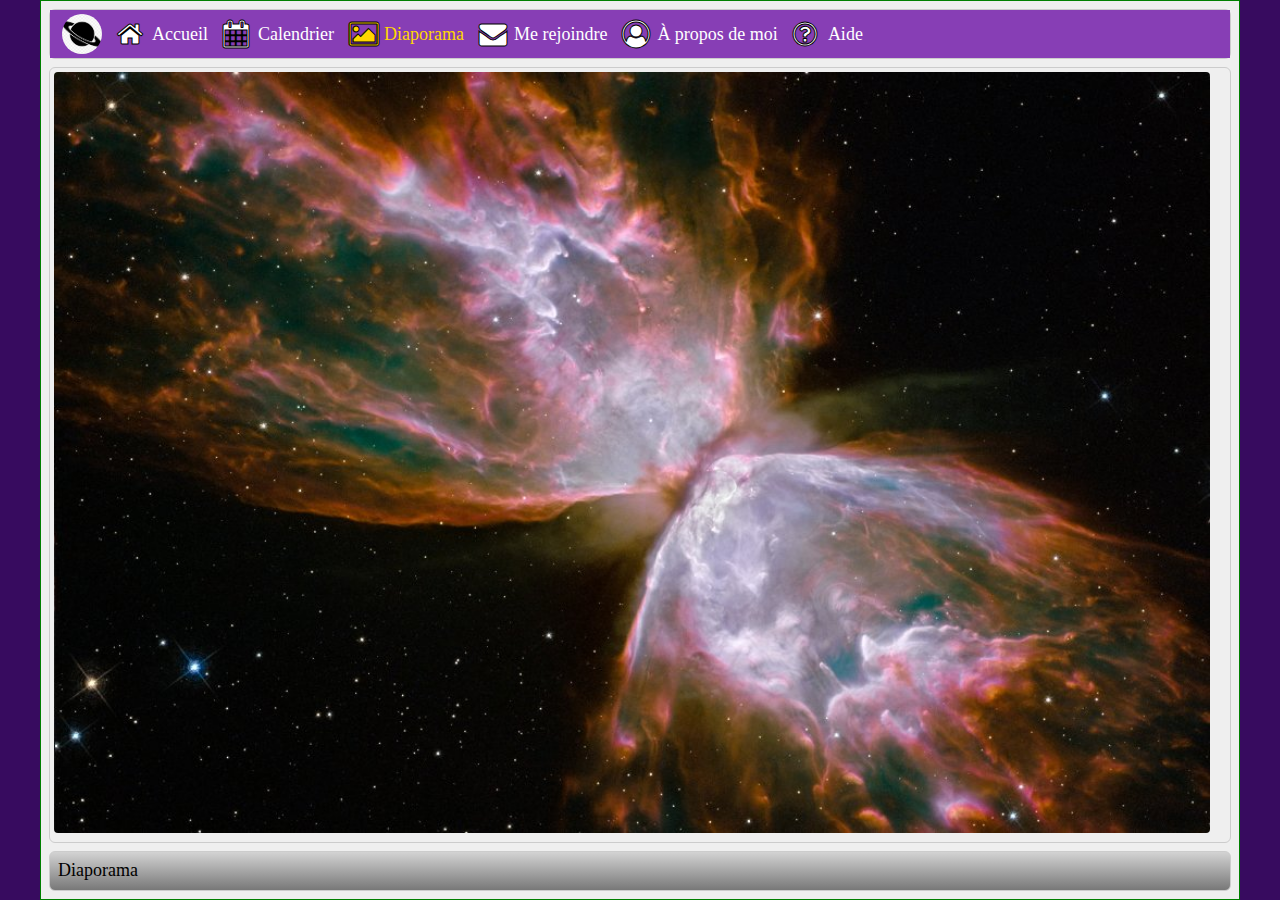
<file: diaporama.html>
<!DOCTYPE html>
<html lang="en">

<head>
    <meta charset="UTF-8">
    <meta name="viewport" content="width=device-width, initial-scale=1.0">
    <title>Mon site</title>
    <link rel="stylesheet" href="css/pages.css">
    <link rel="stylesheet" href="css/navigation.css">
    <link rel="stylesheet" href="css/slideshow.css">
    <link rel="icon" href="favicon.ico">
</head>

<body>
    <div id="page">
        <div id="header" class="section">
            <div class="menus">
                <div class="siteIcon"></div>
                <a class="menu" href="index.html">
                    <i class="icon fa fa-home" title="Accueil"></i>
                    <div class="menuText">
                        Accueil
                    </div>
                </a>
                <a class="menu" href="calendrier-2023.html">
                    <i class="icon fa fa-calendar" title="Calendrier"></i>
                    <div class="menuText">
                        Calendrier
                    </div>
                </a>
                <a class="menu selected" href="diaporama.html">
                    <i class="icon fa fa-picture-o" title="Diaporama"></i>
                    <div class="menuText">
                        Diaporama
                    </div>
                </a>
                <a class="menu" href="#">
                    <i class="icon fa fa-envelope" title="Me rejoindre"></i>
                    <div class="menuText">
                        Me rejoindre
                    </div>
                </a>
                <a class="menu" href="about.html">
                    <i class="icon fa fa-user-circle-o" title="À propos de moi"></i>
                    <div class="menuText">
                        À propos de moi
                    </div>
                </a>
                <a class="menu" href="#">
                    <i class="icon fa fa-question-circle-o" title="Aide"></i>
                    <div class="menuText">
                        Aide
                    </div>
                </a>
            </div>

        </div>
        <div id="mainContainer" class="section">
            <div id="scrollPanel">
                <div id="content">
                    <!-- Placer ici le contenu de la page -->
                    <div class="slideshow">
                        <!-- Inserez ici vos images -->
                        <img src="images/slideshow/1.jpg">
                        <img src="images/slideshow/2.jpg">
                        <img src="images/slideshow/3.jpg">
                        <img src="images/slideshow/4.jpg">
                        <img src="images/slideshow/5.jpg">
                        <img src="images/slideshow/6.jpg">
                        <img src="images/slideshow/7.jpg">
                        <img src="images/slideshow/8.jpg">
                        <img src="images/slideshow/9.jpg">
                        <img src="images/slideshow/10.jpg">
                        <img src="images/slideshow/1.jpg">
                    </div>
                </div>
            </div>
        </div>
        <div id="footer" class="section">
            Diaporama
        </div>
    </div>
    <script src="js/slideshow.js"></script>
</body>

</html>
</file>
<file: css/pages.css>
* {
    /* uniformiser les espacements */
    margin: 0px;
    padding: 0px;
    box-sizing: border-box;
}

.siteIcon {
    background-image: URL('../images/faviconBig.png');
    background-position: center;
    background-size: cover;
    background-repeat: no-repeat;
    width: 40px;
    height: 40px;
    margin-left: 8px;
}
.section {
    border:1px solid #ccc;
    border-radius:6px;
}

.noselect {
    /* empêcher la sélection de de texte */
    -webkit-touch-callout: none;
    /* iOS Safari */
    -webkit-user-select: none;
    /* Safari */
    -khtml-user-select: none;
    /* Konqueror HTML */
    -moz-user-select: none;
    /* Old versions of Firefox */
    -ms-user-select: none;
    /* Internet Explorer/Edge */
    user-select: none;
    /* Non-prefixed version, currently
       supported by Chrome, Edge, Opera and Firefox */
    cursor: default;
}

/********** Gestion de l'apparence de bande de défilement **********/
::-webkit-scrollbar {
    width: 16px;
}

::-webkit-scrollbar-track {
    box-shadow: inset 0 0 6px rgba(0, 0, 0, 0.3);
    border-radius: 10px;
}

::-webkit-scrollbar-thumb {
    border-radius: 10px;
    box-shadow: inset 0 0 6px rgba(0, 0, 0, 0.5);
}
/******************************************************************/

#page {
    /* conteneur principal */
    /* dimensions */
    height: 100vh;
    max-width: 1200px;
    min-width: 360px;
    min-height: 450px;

    /* espacements */
    padding: 8px;
    margin: 0 auto;

    /* apparence */
    background-color: rgb(239, 239, 239);
    border: 1px solid green;

    /* disposition des enfants */
    display: flex;
    flex-direction: column;
    justify-content: flex-start;
    gap: 8px;

    /* barre de défilement */
    overflow-y: scroll;
    overflow: hidden;
}

#header {
    /* entête de page */
    font-size: 18px;
    background-image: linear-gradient(180deg, rgb(120, 120, 120), lightgray);
}

#footer {
    /* pied de page */
    font-size: 18px;
    height: 40px;
    padding: 8px;
    background-image: linear-gradient(180deg, lightgray, rgb(120, 120, 120));
}

#mainContainer {
    height: 1px;
    flex: 1;
    /* taille controllée par le conteneur parent */
}

#scrollPanel {
    height: 100%;
    overflow-x: hidden;
    overflow-y: scroll;
    overflow-y: auto;

    scrollbar-gutter: stable; /* réserver l'espace pour une bande de défilement */
    scroll-snap-type: y mandatory;
}

#content {
    margin: auto;
    width: 100%;
    padding:4px;
}
</file>
<file: css/slideshow.css>
body{
    background-color: rgb(55, 11, 95);
}
.fading {
    animation: fading 8s infinite
}
@keyframes fading {
    0% {opacity: 0}
    20% {opacity: 1}
    80% {opacity: 1}
    100% {opacity: 0}
}
.slideshow {
    margin:auto;
}
.slide {
    width: 100%;
    border-radius: 4px;
}
</file>
<file: css/navigation.css>
@import url("https://cdnjs.cloudflare.com/ajax/libs/font-awesome/4.7.0/css/font-awesome.min.css");
.menus {
    display: flex;
    flex-wrap: wrap;
    align-items: center;
    gap: 15px;
    background-color: rgb(135, 62, 181);
    color: white;
    padding: 4px;
}

.icon {
    font-size:28px !important;
    cursor: pointer;
    -webkit-text-stroke-width: 1px;
    -webkit-text-stroke-color: black;
    -webkit-text-fill-color: white;
}

.siteIcon {
    background-image: URL('../images/faviconBig.png');
    background-position: center;
    background-size: cover;
    background-repeat: no-repeat;
    border-radius: 50%;
    width: 40px;
    height: 40px;
    margin-left: 8px;
}
.menuText {
    font-size: 1em;
    cursor: pointer;
    display: none;
}

.menu {
    display: grid;
    grid-template-columns: 35px auto;
    color: white;
    align-items: center;
    text-decoration: none;
}

.menu:hover,
.menu:hover .icon {
    color: aqua;
    -webkit-text-fill-color: aqua;
}

.menu:active,
.menu:active .icon {
    color: dodgerblue;
    -webkit-text-fill-color: dodgerblue;
}

.selected,
.selected .icon {
    color: green;
    -webkit-text-fill-color: gold;
}

.menuBuffer {
    height: 50px;
}

@media screen and (min-width:836px) {
    .menuText {
        display: block;
    }
}
</file>
